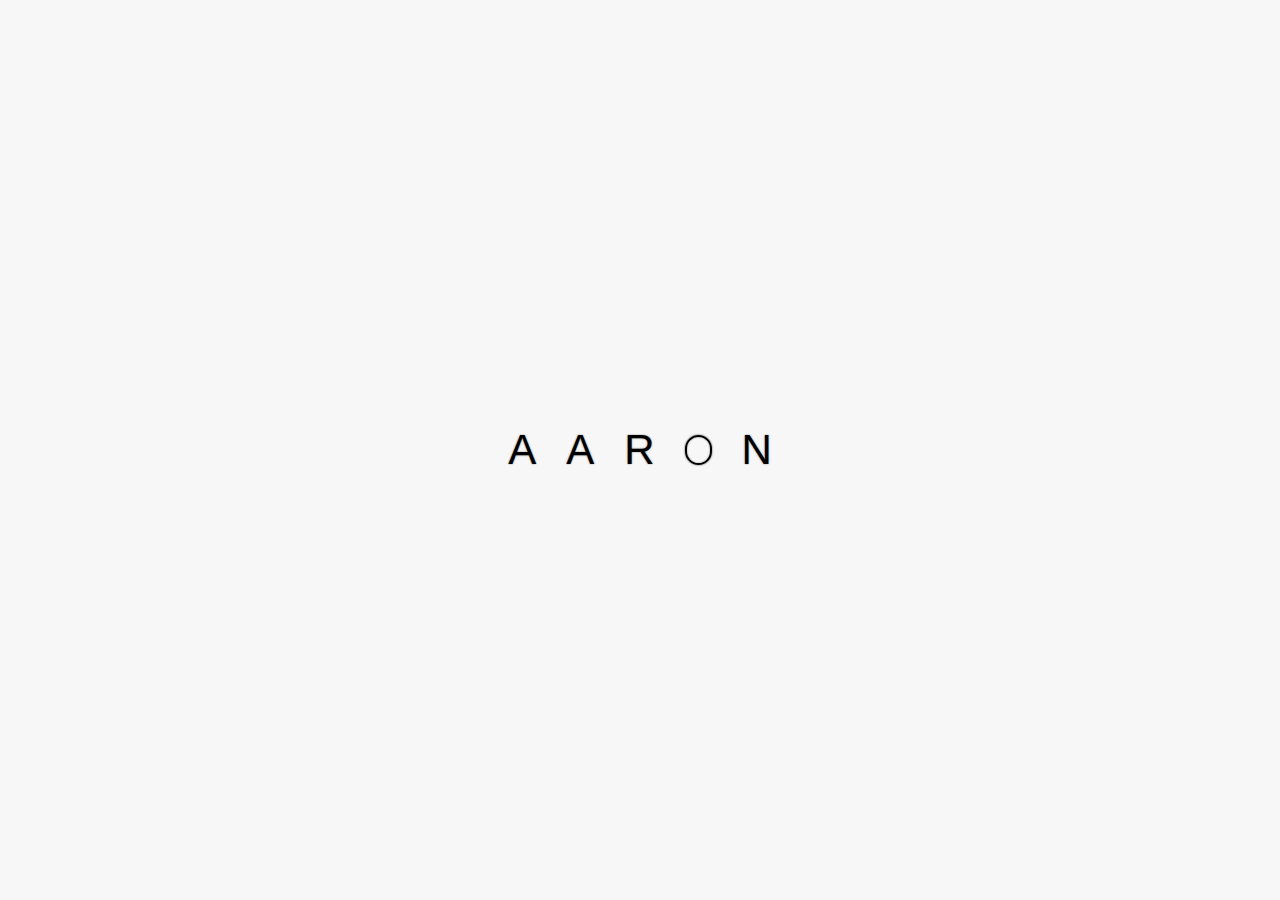
<file: 2/index.html>
<!DOCTYPE html>
<html lang="en">
<head>
    <meta charset="UTF-8">
    <meta name="viewport" content="width=device-width, initial-scale=1.0">
    <link rel="stylesheet" href="style.css">
    <title>Second</title>
</head>
<body>
    <div class="main">
        <span>A</span>
        <span>A</span>
        <span>R</span>
        <span class="letter"></span>
        <span>N</span>
    </div>
</body>
</html>
</file>
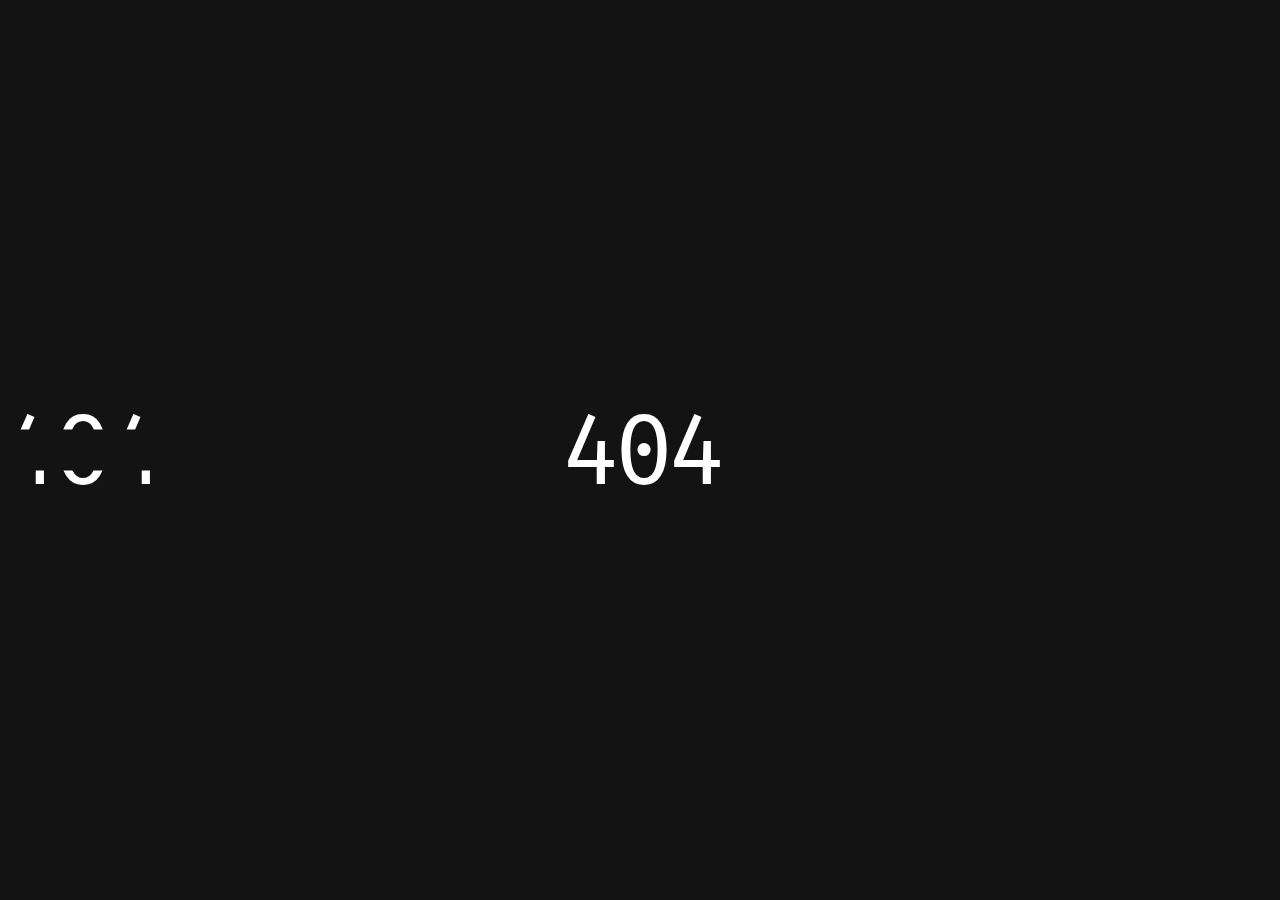
<file: 3/a.html>
<!DOCTYPE html>
<html lang="en">
<head>
    <meta charset="UTF-8">
    <meta name="viewport" content="width=device-width, initial-scale=1.0">
    <title>3</title>
    <link rel="stylesheet" href="b.css">
</head>
<body>
    <div title="404">404</div>
</body>
</html>
</file>
<file: 2/style.css>
* {
	padding: 0;
	margin: 0;
	box-sizing: border-box;
}
body{
	width: 100%;
	height: 100vh;
	display: flex;
	justify-content: center;
	align-items: center;
	font-family: 'Quicksand', sans-serif;
	font-size: 42px;
	background: #f7f7f7;
}
span {
	margin: 0 15px;
	line-height: .7;
	text-shadow: 0 0 2px rgba(0, 0, 0, .45);
	animation: span 3s ease-in infinite alternate;
}
.main {
	display: flex;
	justify-content: center;
	align-items: flex-start;
}
.letter {
	display: inline-flex;
	height: 30px;
	width: 27px;
	border: 2.35px solid black;
	border-radius: 14px;
	box-shadow:
		0 0 2px rgba(0, 0, 0, .75),
		inset 0 0 2px rgba(0, 0, 0, .45);
	animation: letter 3s ease-in-out infinite alternate;
}
@keyframes span {
	0%, 30% { margin: 0 15px; }
	70%, 100% { margin: 0 5px; }
}
@keyframes letter {
	0%, 30% { width: 27px; }
	70%, 100% { width: 30vw; }
}
</file>
<file: 3/b.css>
@import url('https://fonts.googleapis.com/css?family=Fira+Mono:400');

body {
   display: flex;
   width: 100vw;
   height: 100vh;
   align-items: center;
   justify-content: center;
   margin: 0;
   background: #131313;
   color: #ffffff;
   font-size: 100px;
   font-family: 'Fira Mono', monospace;
   letter-spacing: -7px;
}

div {
   animation: glitch 1s linear infinite;
}

@keyframes glitch {
   2%, 64% {
      transform: translate(2px, 0) skew(0deg);
   }
   4%, 60% {
      transform: translate(-2px, 0) skew(0deg);
   }
   62% {
      transform: translate(2px, 0) skew(0deg);
   }
}

div:before, div:after {
   content: attr(title);
   position: absolute;
   left: 0;
}

div:before {
   animation: glitchTop 1s linear infinite;
   clip-path: polygon(0 0, 100% 0, 100% 33%, 0 33%);
   -webkit-clip-path: polygon(0 0, 100% 0, 100% 33%, 0 33%);
}

@keyframes glitchTop {
   2%, 64% {
      transform: translate(2px, -2px);
   }
   4%, 60% {
      transform: translate(-2px, 2px);
   }
   62% {
      transform: translate(13px, -1px) skew(-13deg);
   }
}

div:after {
   animation: glitchBottom 1.5s linear infinite;
   clip-path: polygon(0 67%, 100% 76%, 100% 100%, 0 100%);
   -webkit-clip-path: polygon(0 67%, 100% 67%, 100% 100%, 0 100%);
}

@keyframes glitchBottom {
   2%, 64% {
      transform: translate(-2px, 0);
   }
   4%, 60% {
      transform: translate(-2px, 0);
   }
   62% {
      transform: translate(-22px, 5px) skew(21deg);
   }
}
</file>
